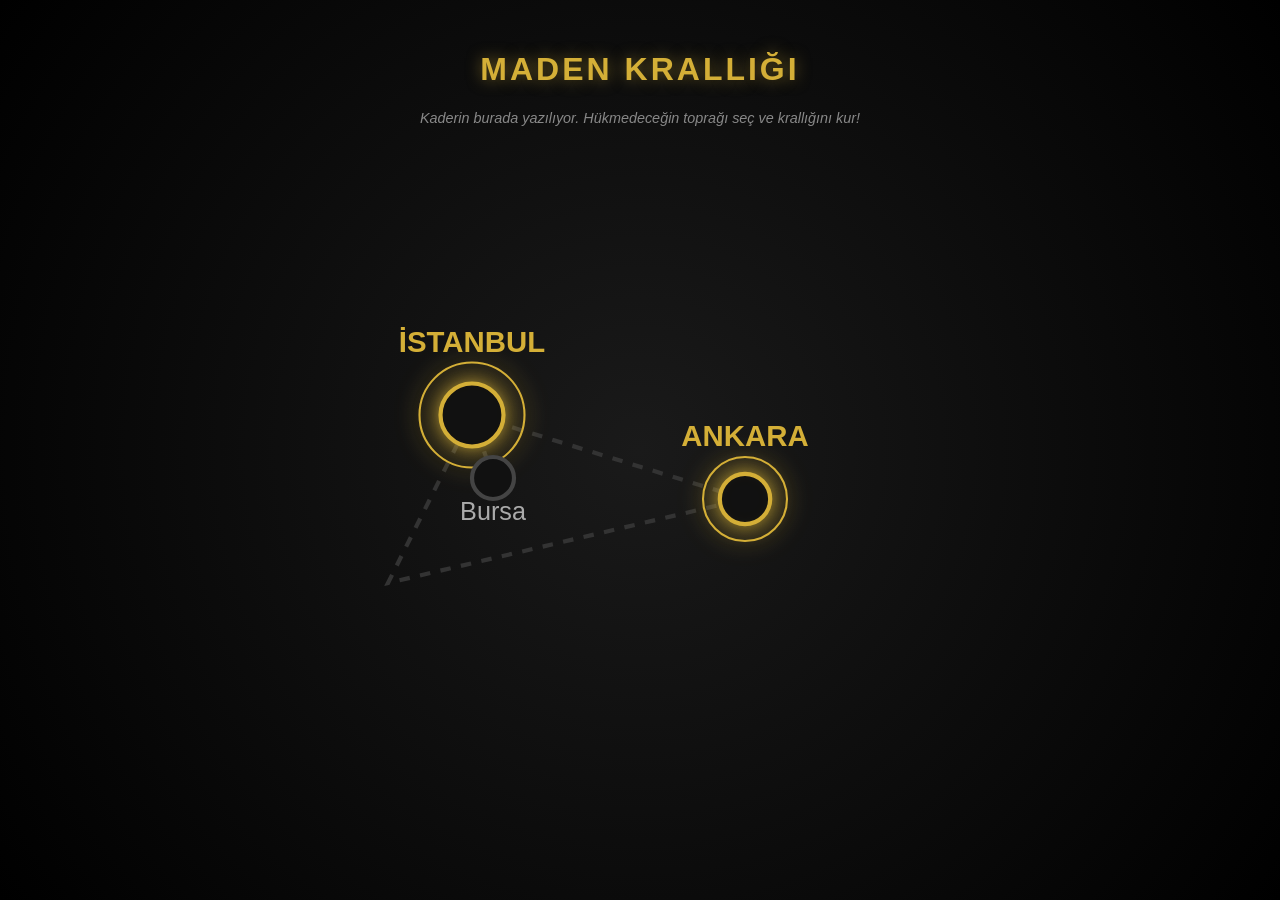
<file: index.html>
<!DOCTYPE html>
<html lang="tr">
<head>
    <meta charset="UTF-8">
    <meta name="viewport" content="width=device-width, initial-scale=1.0">
    <title>Maden Krallığı - Krallığını Seç</title>
    <link rel="stylesheet" href="style.css">
</head>
<body>

    <header class="game-header">
        <h1 class="gold-text">MADEN KRALLIĞI</h1>
        <p class="motivation-text">Kaderin burada yazılıyor. Hükmedeceğin toprağı seç ve krallığını kur!</p>
    </header>

    <div id="map-container">
        <svg viewBox="0 0 400 300" xmlns="http://www.w3.org/2000/svg">
            
            <path d="M120 100 L250 140 L80 180 Z" fill="none" stroke="#333" stroke-width="2" stroke-dasharray="5,5" />
            <path d="M120 100 L130 130 Z" fill="none" stroke="#333" stroke-width="2" stroke-dasharray="5,5" />

            <g class="city-node metropol" id="TR-34" title="İstanbul">
                <circle cx="120" cy="100" r="15" />
                <circle cx="120" cy="100" r="25" class="pulse-ring" />
                <text x="120" y="70" fill="#d4af37" text-anchor="middle" font-family="sans-serif" font-weight="bold" font-size="14">İSTANBUL</text>
            </g>

            <g class="city-node" id="TR-16" title="Bursa">
                <circle cx="130" cy="130" r="10" />
                <text x="130" y="150" fill="#aaa" text-anchor="middle" font-family="sans-serif" font-size="12">Bursa</text>
            </g>

            <g class="city-node metropol" id="TR-06" title="Ankara">
                <circle cx="250" cy="140" r="12" />
                <circle cx="250" cy="140" r="20" class="pulse-ring" />
                <text x="250" y="115" fill="#d4af37" text-anchor="middle" font-family="sans-serif" font-weight="bold" font-size="14">ANKARA</text>
</file>
<file: style.css>
/* Temel Ayarlar */
body {
    background: radial-gradient(circle, #1a1a1a 0%, #000 100%);
    color: #fff;
    font-family: 'Segoe UI', sans-serif;
    margin: 0;
    height: 100vh;
    display: flex;
    flex-direction: column;
    align-items: center;
    overflow: hidden;
}

/* Header Bölümü */
.game-header {
    text-align: center;
    margin-top: 30px;
    z-index: 10;
}

.gold-text {
    color: #d4af37;
    text-transform: uppercase;
    letter-spacing: 3px;
    text-shadow: 0 0 15px rgba(212, 175, 55, 0.5);
}

.motivation-text {
    color: #888;
    font-size: 0.9rem;
    font-style: italic;
}

/* Harita Alanı */
#map-container {
    flex-grow: 1;
    width: 100%;
    display: flex;
    justify-content: center;
    align-items: center;
}

svg {
    width: 90%;
    max-height: 70vh;
}

/* Şehir Noktaları */
.city-node {
    cursor: pointer;
}

.city-node circle {
    fill: #111;
    stroke: #444;
    stroke-width: 2;
    transition: all 0.3s;
}

/* Metropol Parlaması */
.city-node.metropol circle {
    stroke: #d4af37;
    filter: drop-shadow(0 0 5px #d4af37);
}

.city-node:hover circle {
    fill: #d4af37;
    stroke: #fff;
}

/* Nabız Efekti */
.pulse-ring {
    fill: none !important;
    stroke: #d4af37 !important;
    stroke-width: 1px !important;
    animation: pulseGlow 2s infinite;
}

@keyframes pulseGlow {
    0% { transform: scale(0.8); opacity: 0.8; transform-origin: center; }
    100% { transform: scale(1.5); opacity: 0; transform-origin: center; }
}

/* Kayıt Paneli (Modal) */
.modal {
    display: none;
    position: fixed;
    z-index: 100;
    left: 0; top: 0; width: 100%; height: 100%;
    background: rgba(0,0,0,0.9);
    justify-content: center;
    align-items: center;
}

.modal-content {
    background: #111;
    padding: 30px;
    border: 2px solid #d4af37;
    border-radius: 20px;
    text-align: center;
    width: 80%;
    max-width: 320px;
}

.close-modal {
    float: right;
    font-size: 24px;
    cursor: pointer;
    color: #888;
}

input {
    width: 100%;
    padding: 12px;
    margin: 15px 0;
    background: #000;
    border: 1px solid #444;
    color: #fff;
    border-radius: 5px;
}

button {
    width: 100%;
    padding: 15px;
    background: linear-gradient(45deg, #d4af37, #f2d06b);
    border: none;
    color: #000;
    font-weight: bold;
    border-radius: 8px;
    cursor: pointer;
}
</file>
